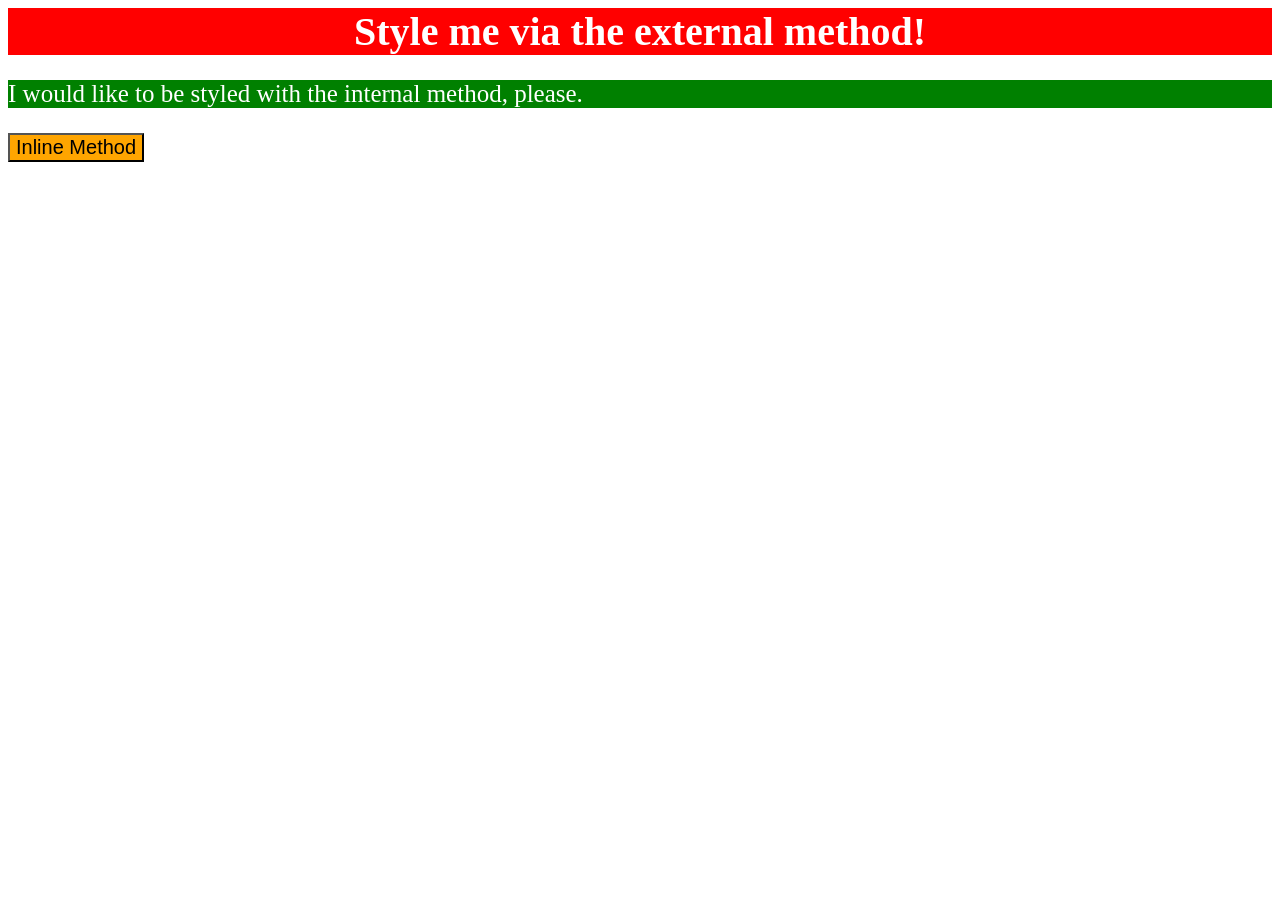
<file: foundations/intro-to-css/01-css-methods/index.html>
<!DOCTYPE html>
<html lang="en">
  <head>
    <meta charset="UTF-8">
    <meta http-equiv="X-UA-Compatible" content="IE=edge">
    <meta name="viewport" content="width=device-width, initial-scale=1.0">
    <title>Methods for Adding CSS</title>
    <link rel="stylesheet" href="external-style.css">
    <style>
      p {
        color: white;
        background-color: green;
        font-size: 25px;
      }
    </style>
  </head>
  <body>
    <div class="ext-css">Style me via the external method!</div>
    <p>I would like to be styled with the internal method, please.</p>
    <button style="color: black; background-color: orange; font-size: 20px;">Inline Method</button>
  </body>
</html>
</file>
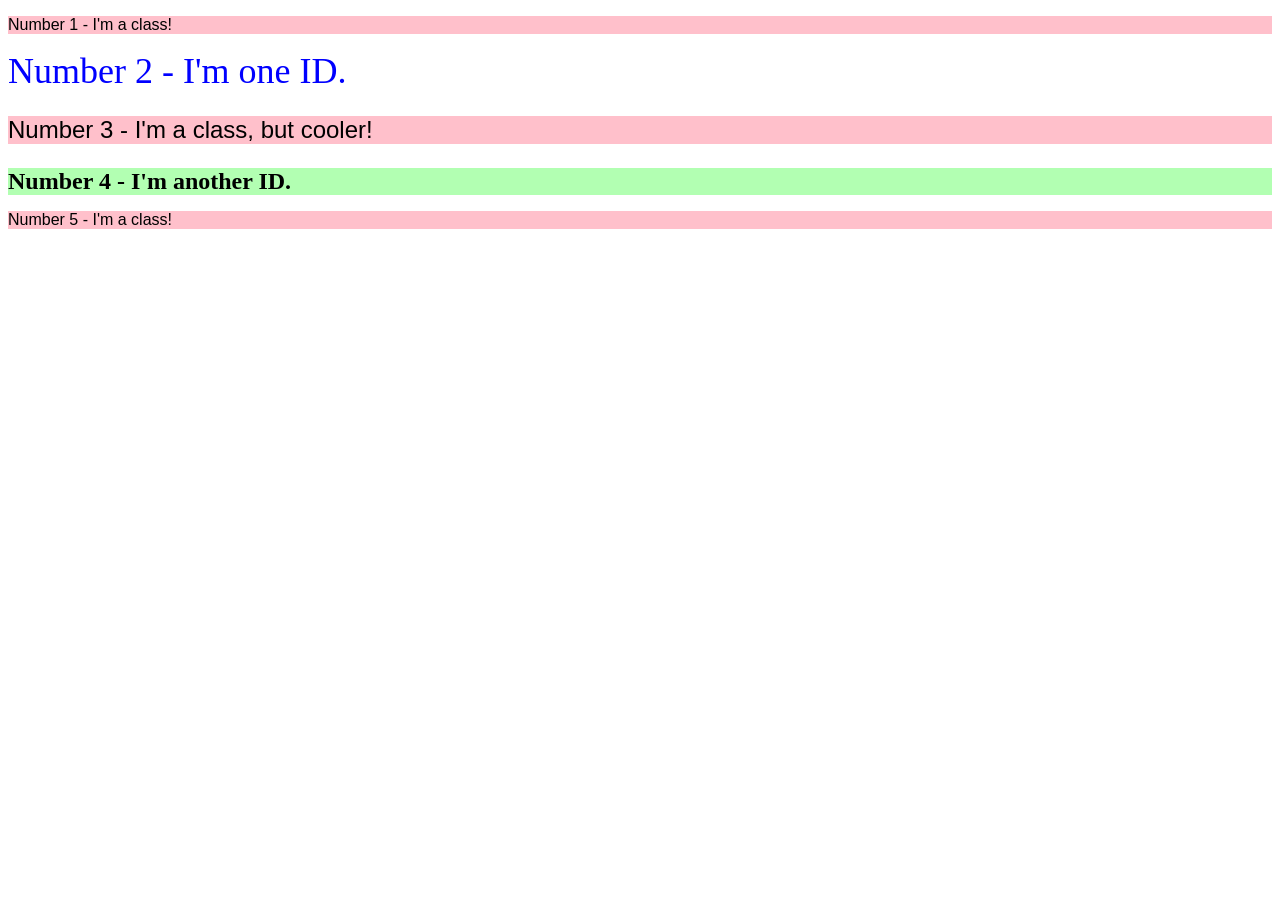
<file: foundations/intro-to-css/02-class-id-selectors/index.html>
<!DOCTYPE html>
<html lang="en">
  <head>
    <meta charset="UTF-8">
    <meta http-equiv="X-UA-Compatible" content="IE=edge">
    <meta name="viewport" content="width=device-width, initial-scale=1.0">
    <title>Class and ID Selectors</title>
    <link rel="stylesheet" href="style.css">
  </head>
  <body>
    <p>Number 1 - I'm a class!</p>
    <div id="title">Number 2 - I'm one ID.</div>
    <p class="no-3">Number 3 - I'm a class, but cooler!</p>
    <div id="notitle">Number 4 - I'm another ID.</div>
    <p>Number 5 - I'm a class!</p>
  </body>
</html>
</file>
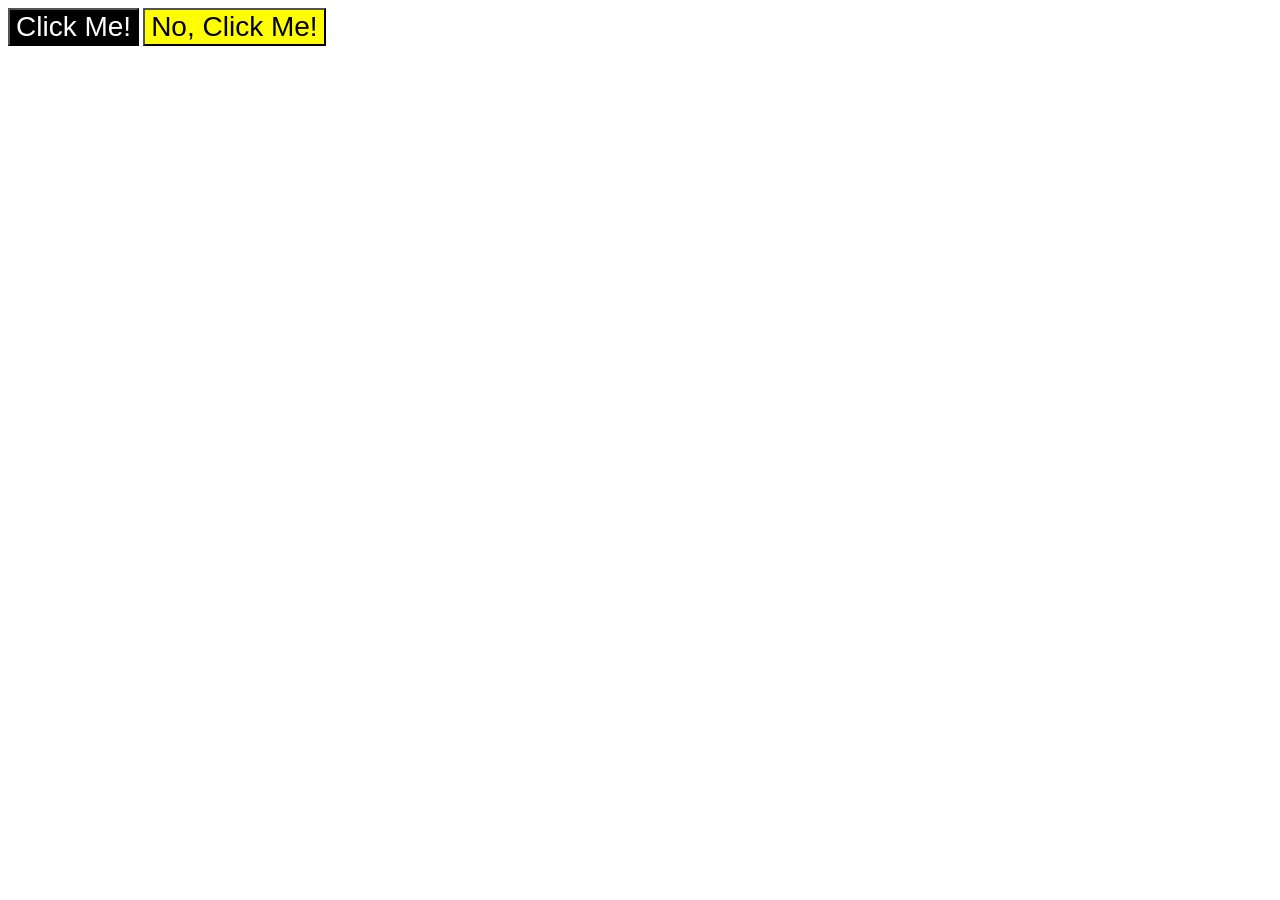
<file: foundations/intro-to-css/03-grouping-selectors/index.html>
<!DOCTYPE html>
<html lang="en">
  <head>
    <meta charset="UTF-8">
    <meta http-equiv="X-UA-Compatible" content="IE=edge">
    <meta name="viewport" content="width=device-width, initial-scale=1.0">
    <title>Grouping Selectors</title>
    <link rel="stylesheet" href="style.css">
  </head>
  <body>
    <button class="yes">Click Me!</button>
    <button class="no">No, Click Me!</button>
  </body>
</html>
</file>
<file: foundations/intro-to-css/01-css-methods/external-style.css>
.ext-css {
    color: white;
    background-color: red;
    font-size: 40px;
    font-weight: 700;
    text-align: center;
}
</file>
<file: foundations/intro-to-css/02-class-id-selectors/style.css>
p {
    color: black;
    background-color: rgb(255, 192, 203);
    font-family: Verdana, Geneva, Tahoma, sans-serif;
}

#title{
    color: rgb(0, 0, 255);
    font-size: 36px;
}

#notitle{
    background-color: rgb(0, 255, 0, 0.3);
    font-size: 24px;
    font-weight: bold;
}

.no-3{
    font-size: 24px;
}
</file>
<file: foundations/intro-to-css/03-grouping-selectors/style.css>
.yes,
.no{
    font-size: 28px;
    font-family: Arial, Helvetica, sans-serif;
}

.yes{
    background-color: rgb(0 0 0);
    color: rgb(255 255 255);
}

.no{
    background-color: rgb(255 255 0);
}
</file>
